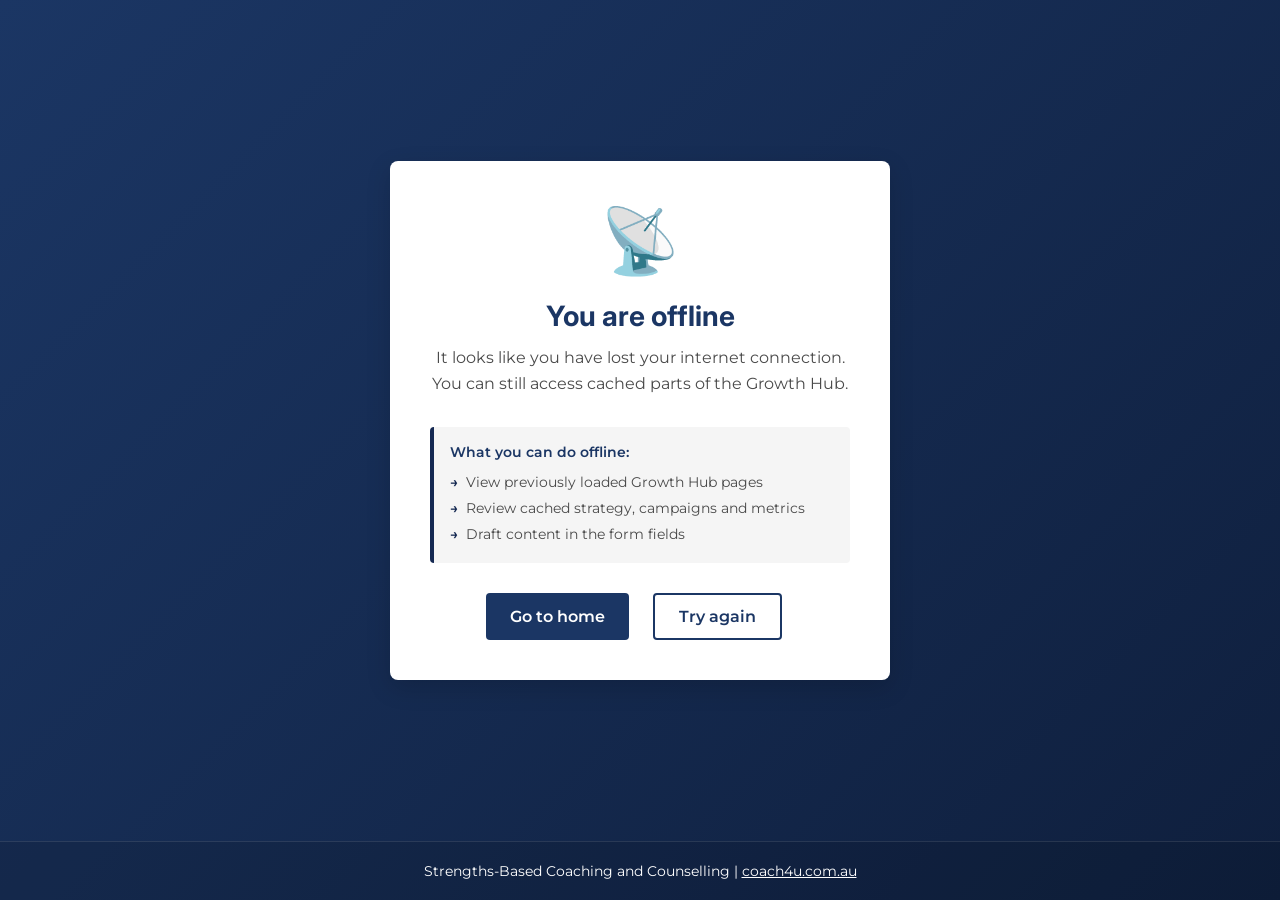
<file: offline.html>
<!DOCTYPE html>
<html lang="en">
<head>
  <meta charset="UTF-8">
  <meta name="viewport" content="width=device-width, initial-scale=1.0">
  <title>The Growth Hub — Offline</title>
  <link rel="preconnect" href="https://fonts.googleapis.com">
  <link rel="preconnect" href="https://fonts.gstatic.com" crossorigin>
  <link href="https://fonts.googleapis.com/css2?family=Inter:wght@700&family=Montserrat:wght@400;500;600&display=swap" rel="stylesheet">
  <style>
    * {
      margin: 0;
      padding: 0;
      box-sizing: border-box;
    }

    body {
      font-family: 'Montserrat', -apple-system, BlinkMacSystemFont, 'Segoe UI', sans-serif;
      background: linear-gradient(135deg, #1B3664 0%, #0f1f3d 100%);
      color: #2D2D2D;
      min-height: 100vh;
      display: flex;
      flex-direction: column;
    }

    .container {
      flex: 1;
      display: flex;
      align-items: center;
      justify-content: center;
      padding: 20px;
    }

    .offline-box {
      max-width: 500px;
      width: 100%;
      background: white;
      border-radius: 8px;
      padding: 40px;
      text-align: center;
      box-shadow: 0 8px 24px rgba(0, 0, 0, 0.15);
    }

    .icon {
      font-size: 64px;
      margin-bottom: 20px;
    }

    h1 {
      font-family: 'Inter', sans-serif;
      font-size: 28px;
      color: #1B3664;
      margin-bottom: 12px;
      font-weight: 700;
    }

    .subtitle {
      font-size: 16px;
      color: #4a4a4a;
      margin-bottom: 30px;
      line-height: 1.6;
    }

    .info-box {
      background-color: #f5f5f5;
      border-left: 4px solid #152952;
      padding: 16px;
      text-align: left;
      margin-bottom: 30px;
      border-radius: 4px;
    }

    .info-box h3 {
      color: #1B3664;
      font-size: 14px;
      font-weight: 600;
      margin-bottom: 8px;
    }

    .info-box ul {
      list-style: none;
      font-size: 14px;
      color: #4a4a4a;
    }

    .info-box li {
      padding: 4px 0;
    }

    .info-box li:before {
      content: "\2192 ";
      color: #152952;
      font-weight: 600;
      margin-right: 8px;
    }

    button {
      background-color: #1B3664;
      color: white;
      padding: 12px 24px;
      border: none;
      border-radius: 4px;
      font-size: 16px;
      font-weight: 600;
      cursor: pointer;
      font-family: inherit;
      transition: background-color 0.3s;
      margin-right: 12px;
    }

    button:hover {
      background-color: #152952;
    }

    button.secondary {
      background-color: transparent;
      border: 2px solid #1B3664;
      color: #1B3664;
    }

    button.secondary:hover {
      background-color: #f5f5f5;
    }

    .button-group {
      display: flex;
      gap: 12px;
      justify-content: center;
      flex-wrap: wrap;
    }

    footer {
      background-color: rgba(0, 0, 0, 0.1);
      padding: 20px;
      text-align: center;
      color: white;
      font-size: 14px;
      border-top: 1px solid rgba(255, 255, 255, 0.1);
    }

    @media (max-width: 600px) {
      .offline-box {
        padding: 30px 20px;
      }

      h1 {
        font-size: 24px;
      }

      .button-group {
        flex-direction: column;
      }

      button {
        width: 100%;
        margin-right: 0;
      }
    }
  </style>
</head>
<body>
  <div class="container">
    <div class="offline-box">
      <div class="icon">📡</div>
      <h1>You are offline</h1>
      <p class="subtitle">
        It looks like you have lost your internet connection. You can still access cached parts of the Growth Hub.
      </p>

      <div class="info-box">
        <h3>What you can do offline:</h3>
        <ul>
          <li>View previously loaded Growth Hub pages</li>
          <li>Review cached strategy, campaigns and metrics</li>
          <li>Draft content in the form fields</li>
        </ul>
      </div>

      <div class="button-group">
        <button onclick="window.location.href='/Coach4U-Growth/'">Go to home</button>
        <button class="secondary" onclick="window.location.reload()">Try again</button>
      </div>
    </div>
  </div>

  <footer>
    Strengths-Based Coaching and Counselling | <a href="https://coach4u.com.au" target="_blank" style="color: white; text-decoration: underline;">coach4u.com.au</a>
  </footer>

  <script>
    window.addEventListener('online', () => {
      console.log('Connection restored');
      window.location.reload();
    });

    setTimeout(() => {
      const tryAgainBtn = document.querySelector('button.secondary');
      if (tryAgainBtn) {
        tryAgainBtn.textContent = 'Retry';
      }
    }, 2000);
  </script>
</body>
</html>
</file>
